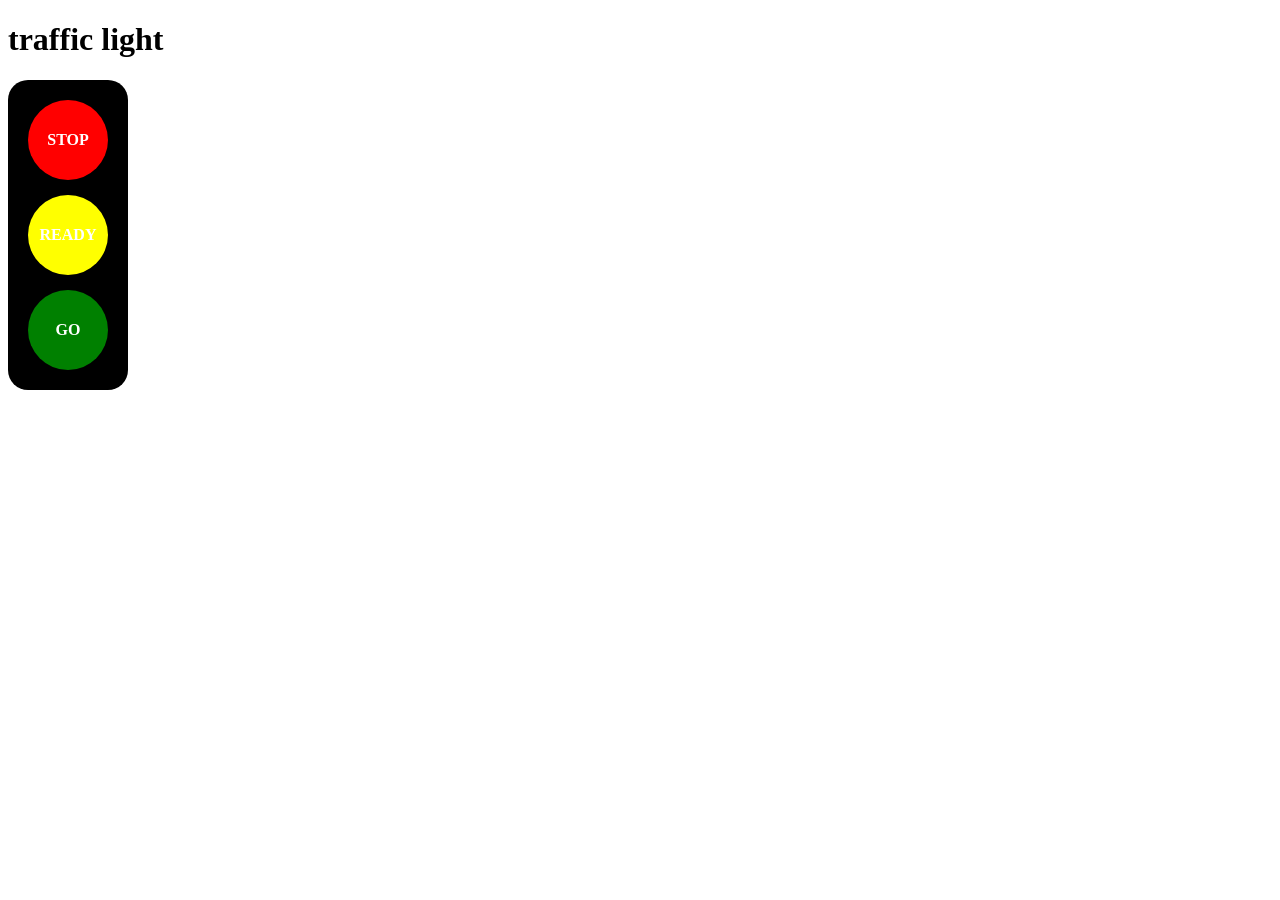
<file: index.html>
<!DOCTYPE html>
<html lang="en">

<head>
    <meta charset="UTF-8">
    <meta name="viewport" content="width=device-width, initial-scale=1.0">
    <title>Javascript Concepts</title>
    <link rel="stylesheet" href="style.css">

</head>

<body>
    <h1>traffic light</h1>  
    
    <div id="container">
        <div class="box">stop</div>
        <div class="box">ready</div>
        <div class="box">go</div>
         
    </div>
    <script src="app.js"></script> 
    <script src="app1.js"></script> 
</body>

</html>
</file>
<file: style.css>
#container{
    display: flex;
    flex-direction: column;
    gap: 15px;
    background-color: black;
    border-radius: 20px;
    padding: 20px;
    width: 80px;
}

.box{
    color: white;
    font-weight: bold;
    height: 80px;
    width: 80px;
    border-radius: 50%;
    display: flex;
    justify-content: center;
    align-items: center;
    text-transform: uppercase;
}

.box:nth-child(1) {background-color: red;}
.box:nth-child(2) {background-color: yellow;}
.box:nth-child(3) {background-color: green;}

.box:hover{
    box-shadow:0 0 20px white;
    transform: scale(1.1);
    cursor: pointer;
}

.notestyle{
   color: purple;
  font-style: italic;
}
</file>
<file: Javascript/style.css>
#container{
    display: flex;
    flex-direction: column;
    gap: 15px;
    background-color: black;
    border-radius: 20px;
    padding: 20px;
    width: 80px;
}

.box{
    color: white;
    font-weight: bold;
    height: 80px;
    width: 80px;
    border-radius: 50%;
    display: flex;
    justify-content: center;
    align-items: center;
    text-transform: uppercase;
}

.box:nth-child(1) {background-color: red;}
.box:nth-child(2) {background-color: yellow;}
.box:nth-child(3) {background-color: green;}

.box:hover{
    box-shadow:0 0 20px white;
    transform: scale(1.1);
    cursor: pointer;
}

.notestyle{
   color: purple;
  font-style: italic;
}
</file>
